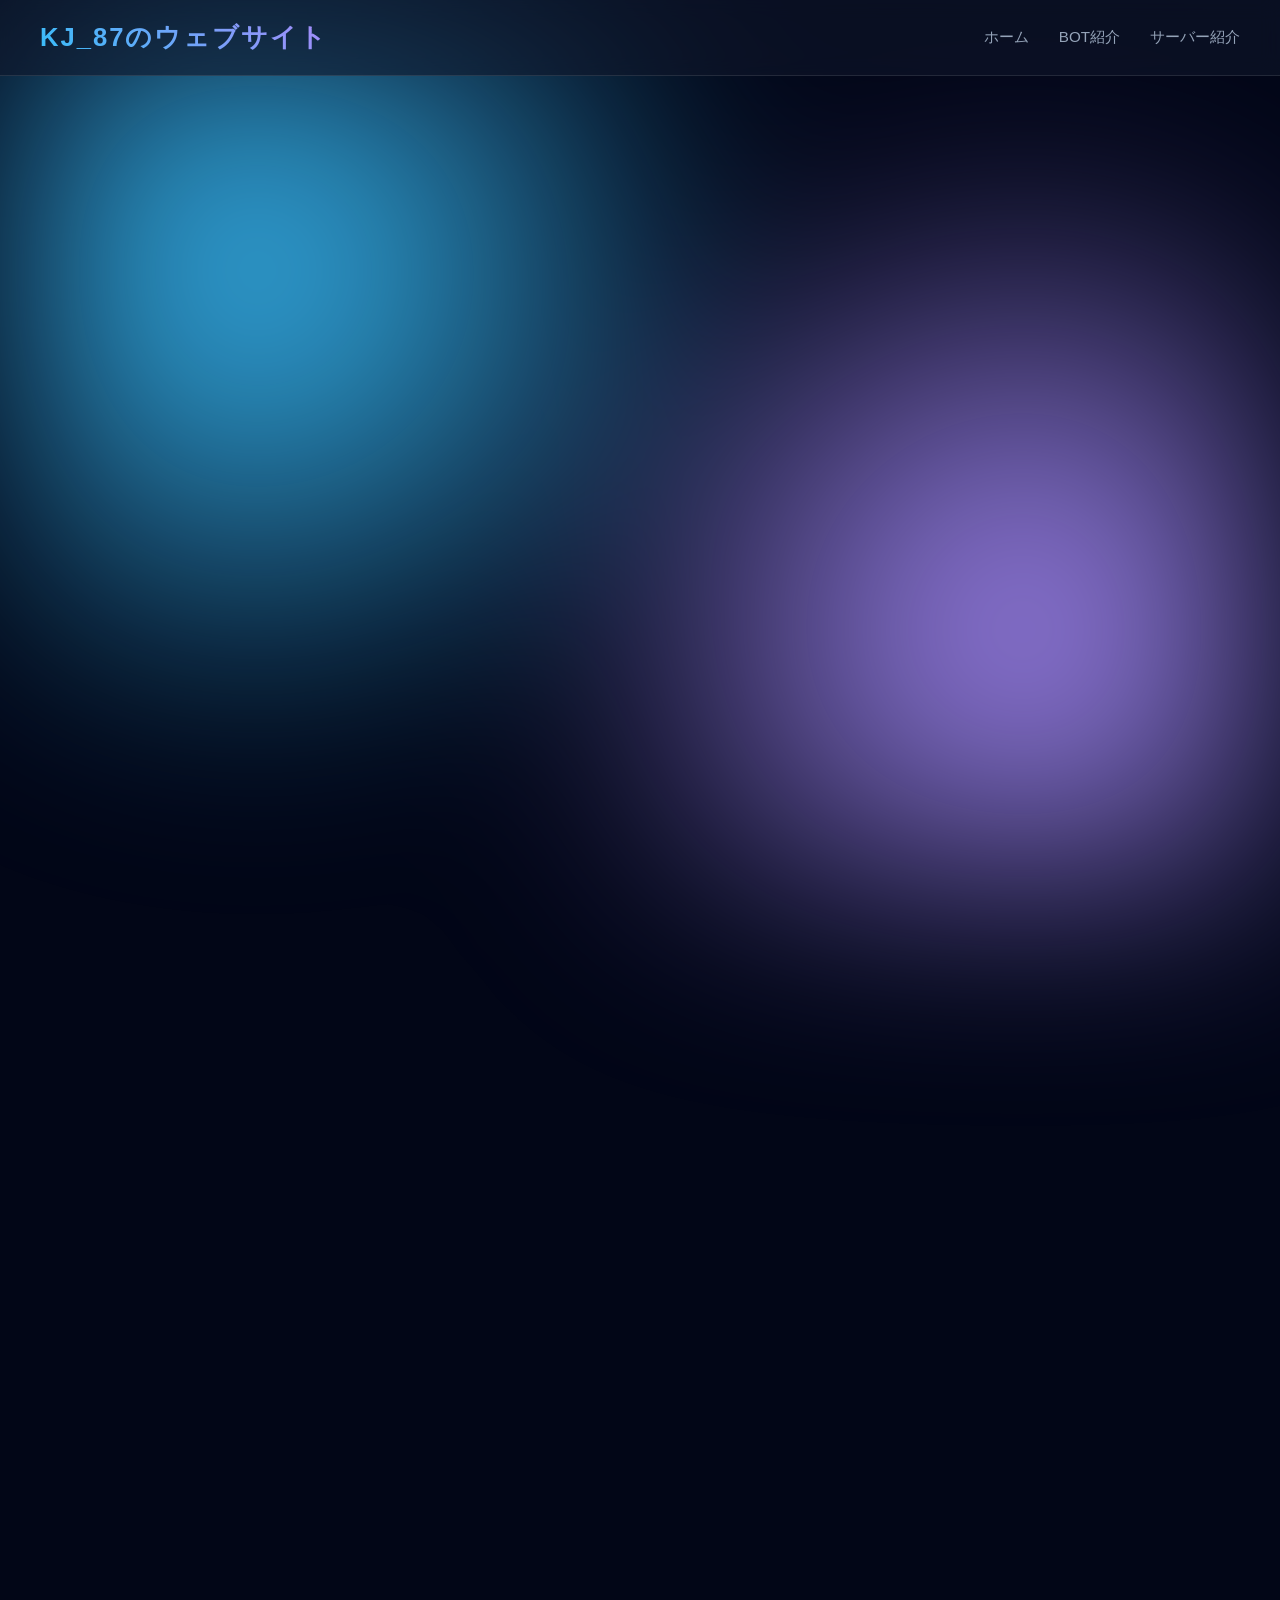
<file: index.html>
<!DOCTYPE html>
<html lang="ja">
<head>
  <meta charset="UTF-8">
  <title>KJ_87｜Website</title>
  <link rel="stylesheet" href="style.css">
</head>
<body>

<header class="header">
  <div class="logo">KJ_87のウェブサイト</div>

  <nav class="nav">
    <a href="#" class="nav-item">ホーム</a>
    <a href="#" class="nav-item">BOT紹介</a>
    <a href="#" class="nav-item">サーバー紹介</a>
  </nav>
</header>

</body>
</html>
</file>
<file: style.css>
/* ===== RESET ===== */
* {
  margin: 0;
  padding: 0;
  box-sizing: border-box;
}

/* ===== BODY ===== */
body {
  font-family: 'Segoe UI', sans-serif;
  background: #020617;
  color: white;
  height: 200vh; /* スクロール確認用（あとで消してOK） */
}

/* ===== HEADER ===== */
.header {
  position: fixed;
  top: 0;
  width: 100%;
  padding: 20px 40px;

  display: flex;
  justify-content: space-between;
  align-items: center;

  background: rgba(15, 23, 42, 0.6);
  backdrop-filter: blur(10px);

  border-bottom: 1px solid rgba(255,255,255,0.1);

  z-index: 1000;
  transition: all 0.3s ease;
}

/* スクロール後 */
.header.scrolled {
  background: rgba(15, 23, 42, 0.9);
  backdrop-filter: blur(20px);
  padding: 15px 40px;
}

/* ===== LOGO ===== */
.logo {
  font-size: 1.6rem;
  font-weight: bold;
  letter-spacing: 2px;

  background: linear-gradient(45deg, #38bdf8, #a78bfa);
  -webkit-background-clip: text;
  -webkit-text-fill-color: transparent;
}

/* ===== NAV ===== */
.nav {
  display: flex;
  gap: 30px;
}

.nav-item {
  text-decoration: none;
  color: #94a3b8;
  font-size: 0.95rem;
  position: relative;
  transition: all 0.3s ease;
}

/* ホバー */
.nav-item:hover {
  color: #38bdf8;
  text-shadow: 0 0 10px #38bdf8;
}

/* 下線アニメーション */
.nav-item::after {
  content: "";
  position: absolute;
  left: 0;
  bottom: -6px;
  width: 0%;
  height: 2px;
  background: linear-gradient(90deg, #38bdf8, #a78bfa);
  transition: width 0.3s ease;
}

.nav-item:hover::after {
  width: 100%;
}

/* ===== 背景エフェクト（ガチ感出る） ===== */
body::before {
  content: "";
  position: fixed;
  width: 100%;
  height: 100%;

  background:
    radial-gradient(circle at 20% 30%, #38bdf8, transparent 40%),
    radial-gradient(circle at 80% 70%, #a78bfa, transparent 40%);

  filter: blur(100px);
  z-index: -1;
}

/* ===== スクロール用スペース（仮） ===== */
body::after {
  content: "";
  display: block;
  height: 100vh;
}
</file>
